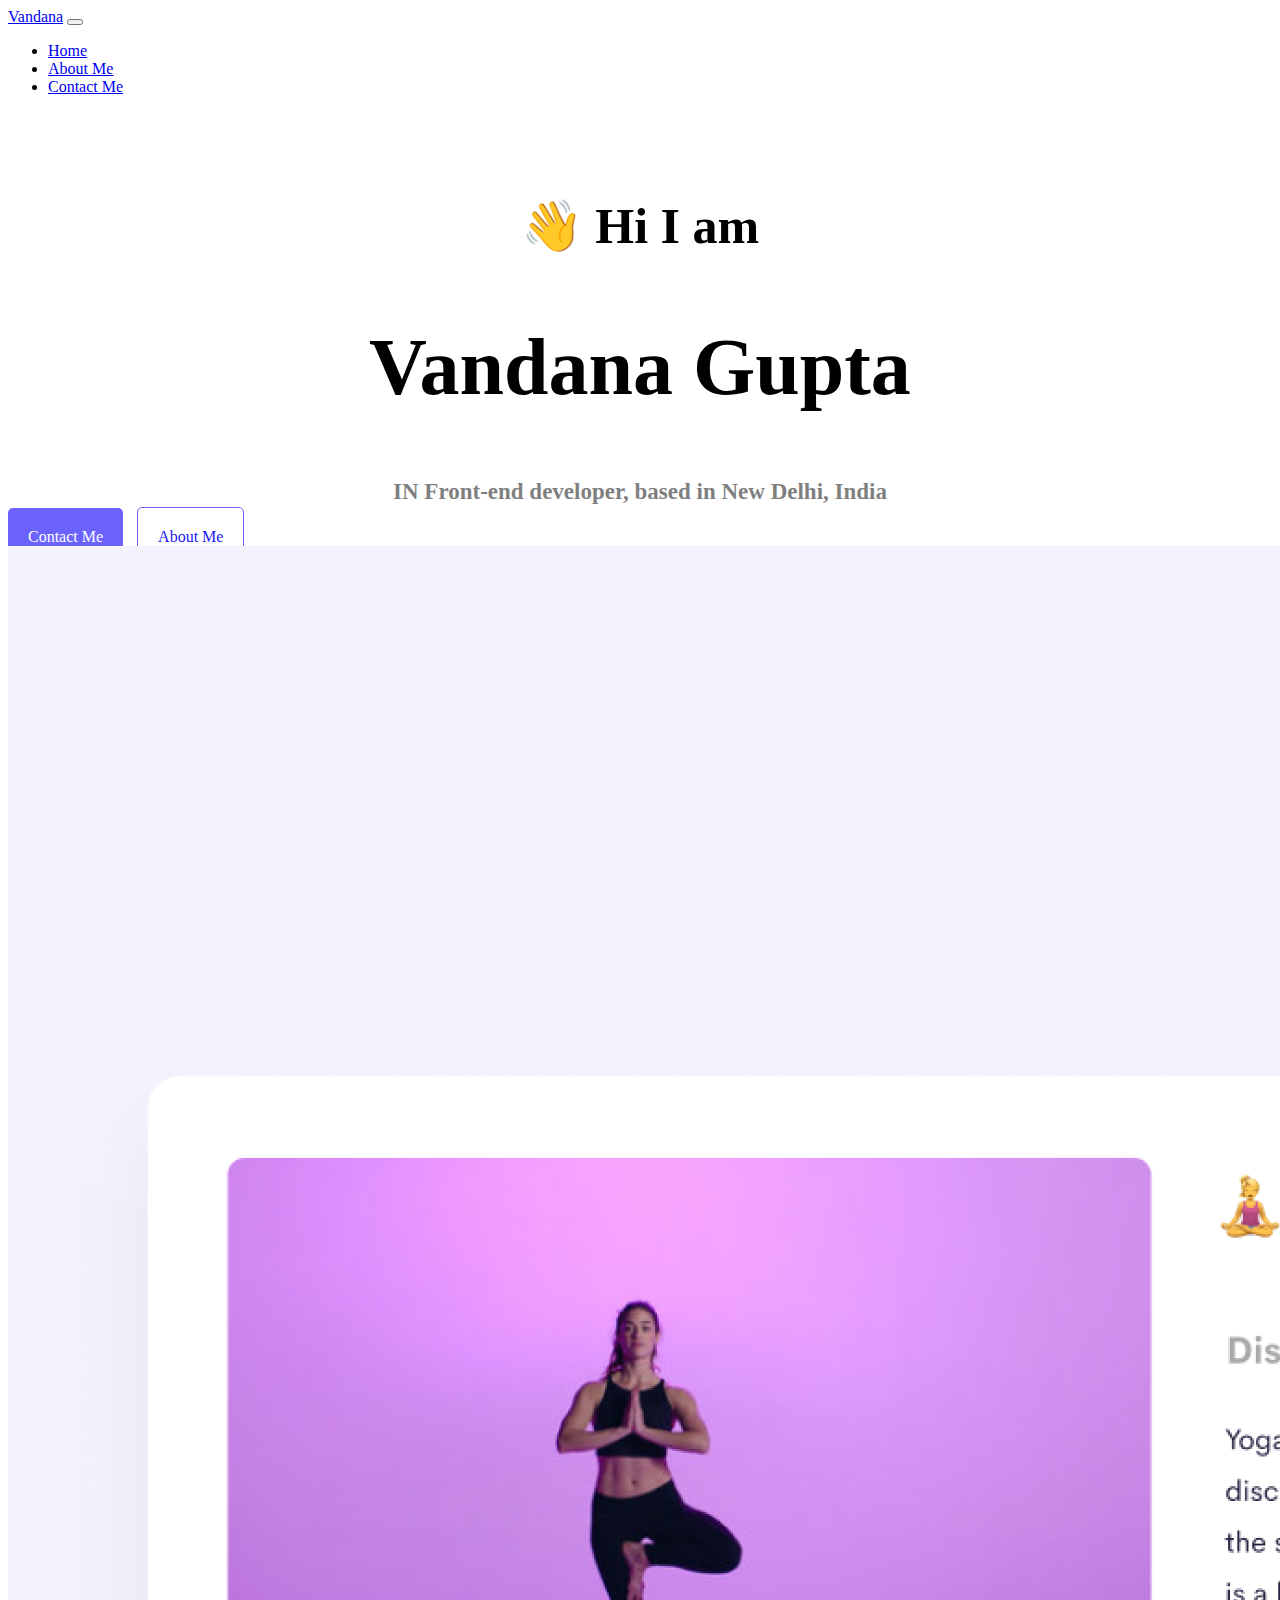
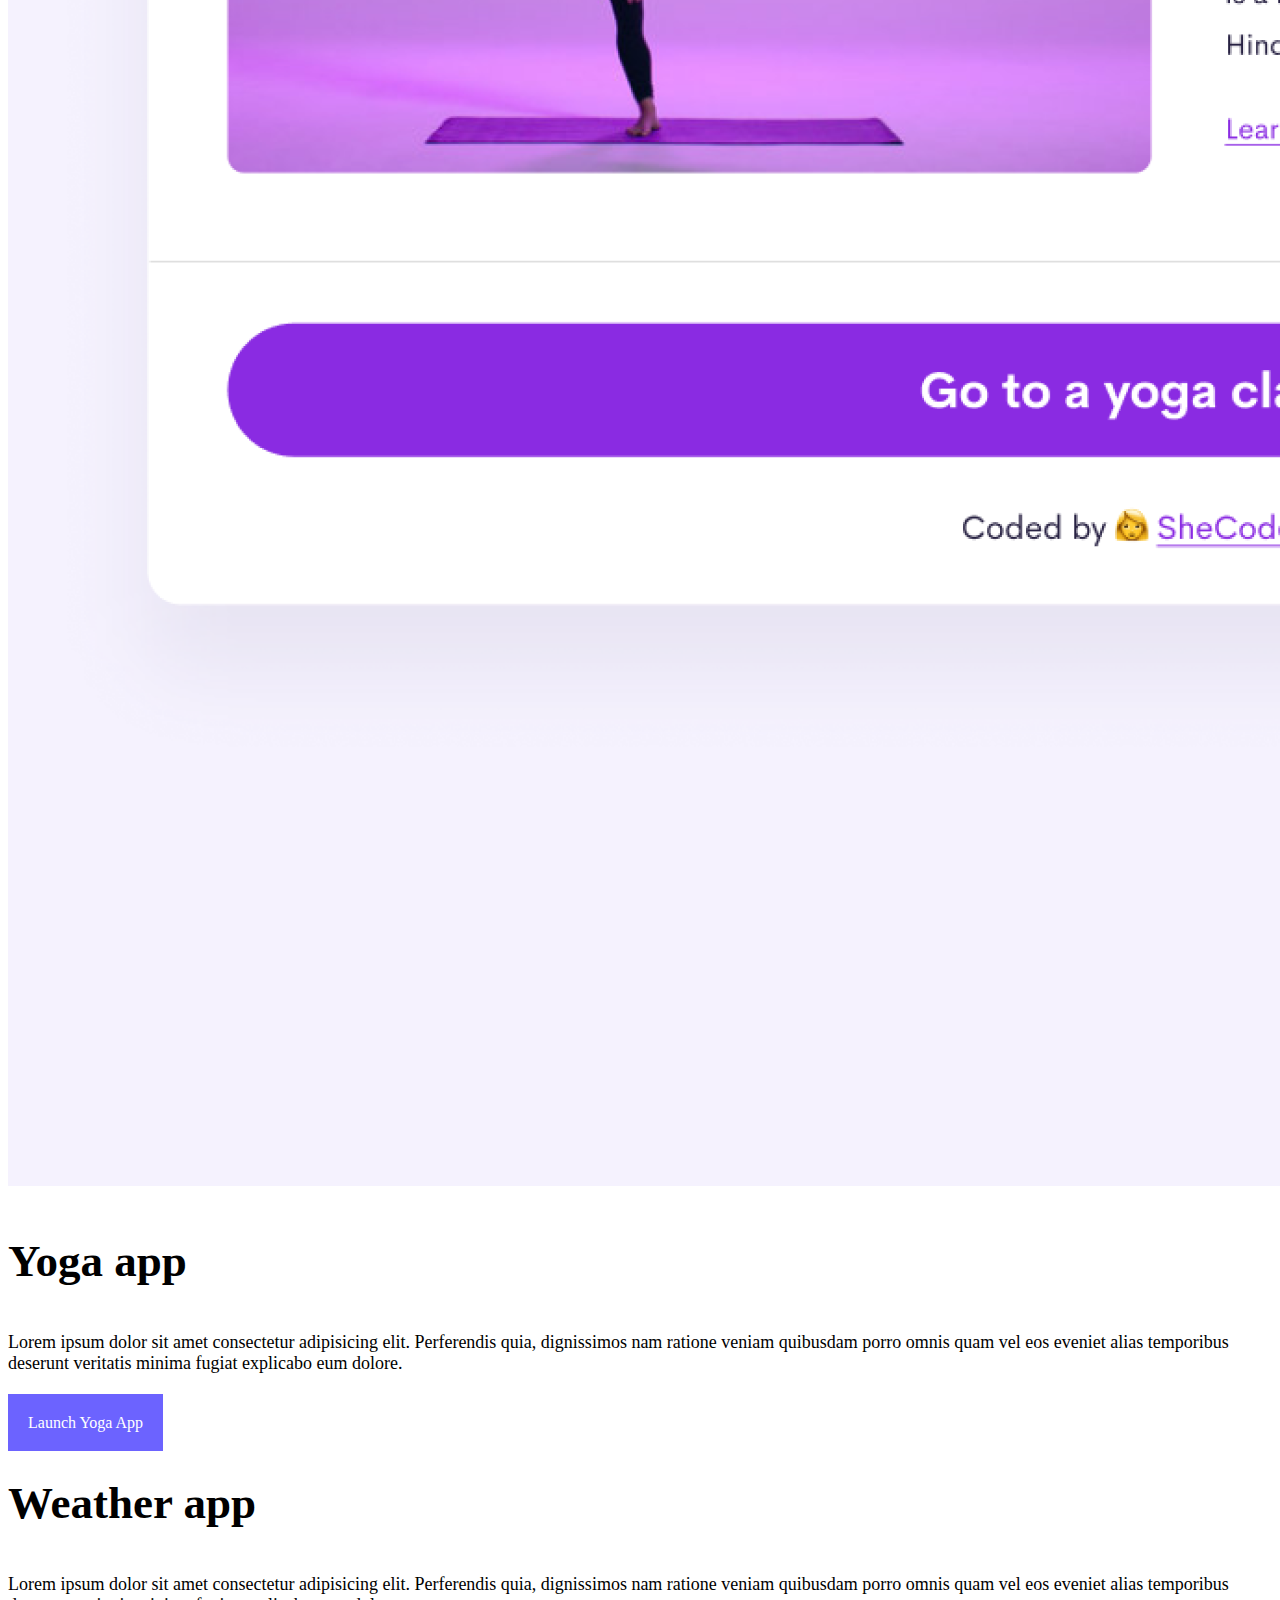
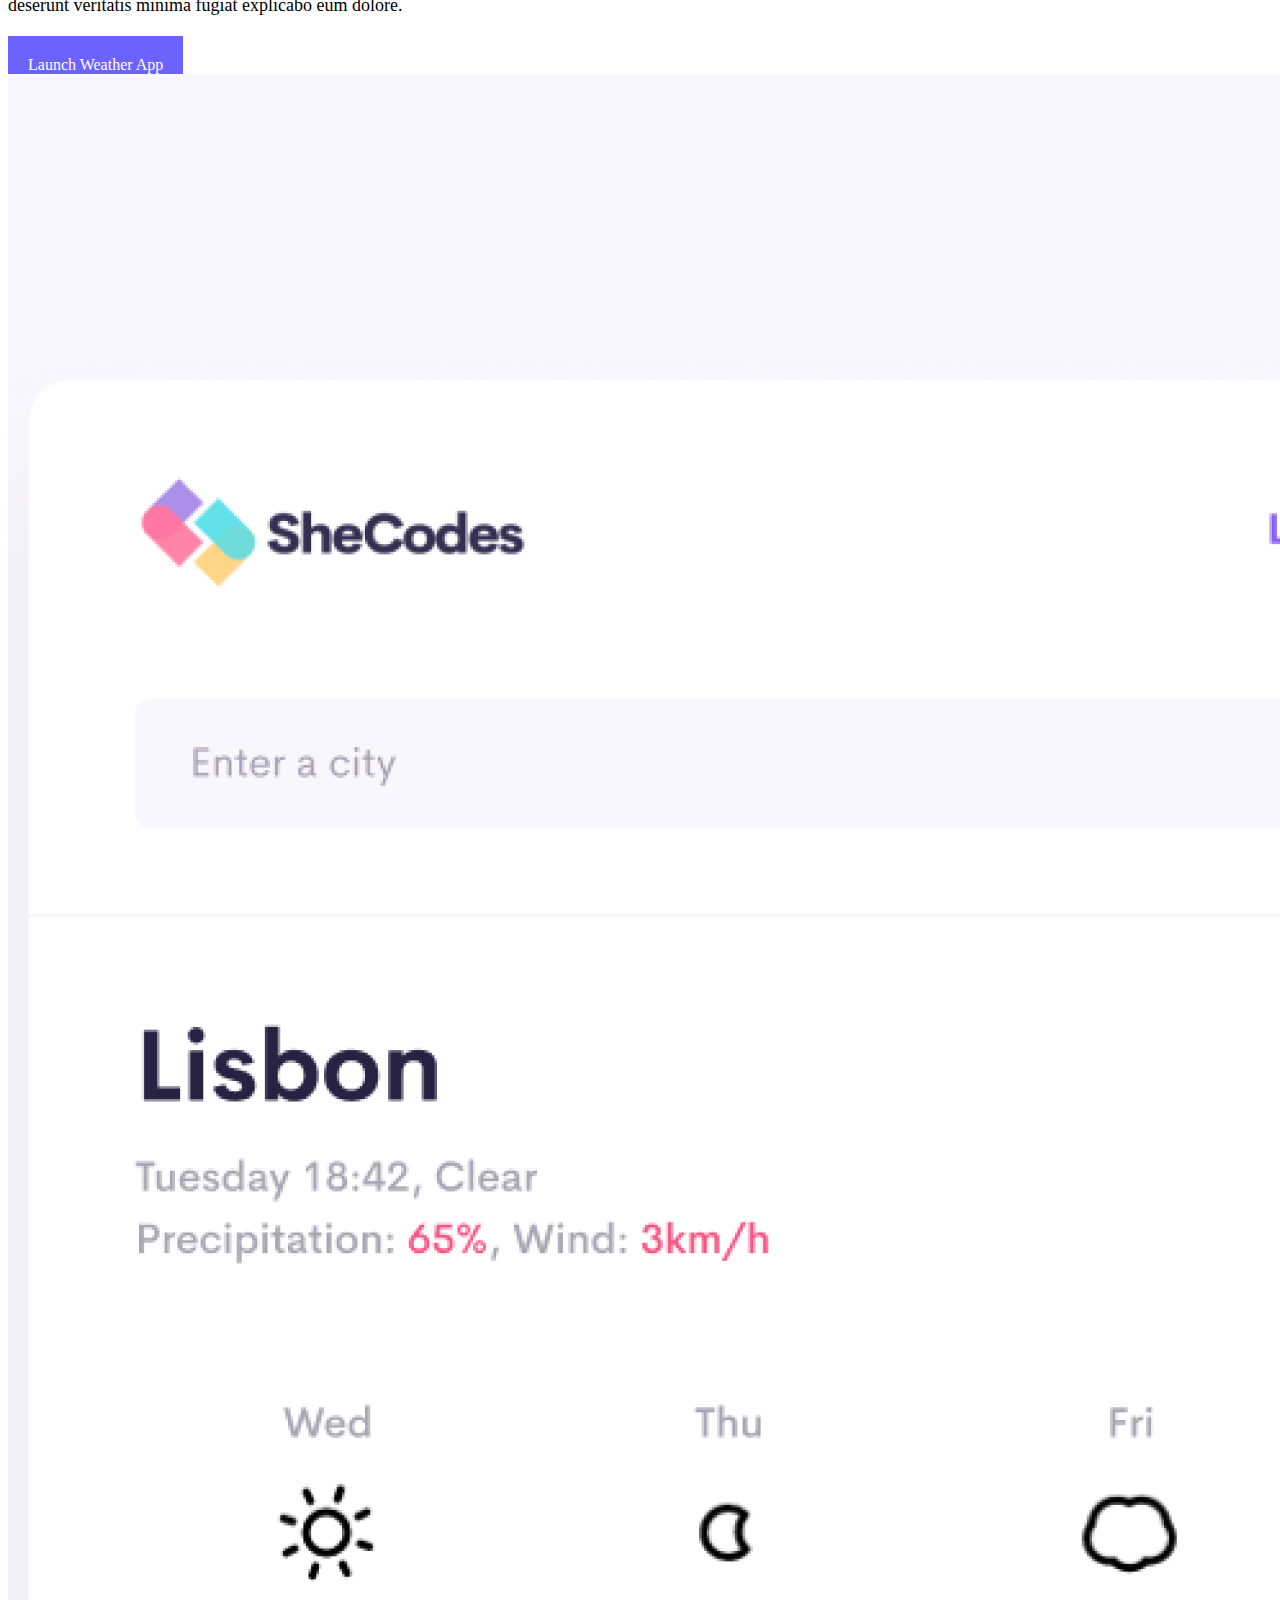
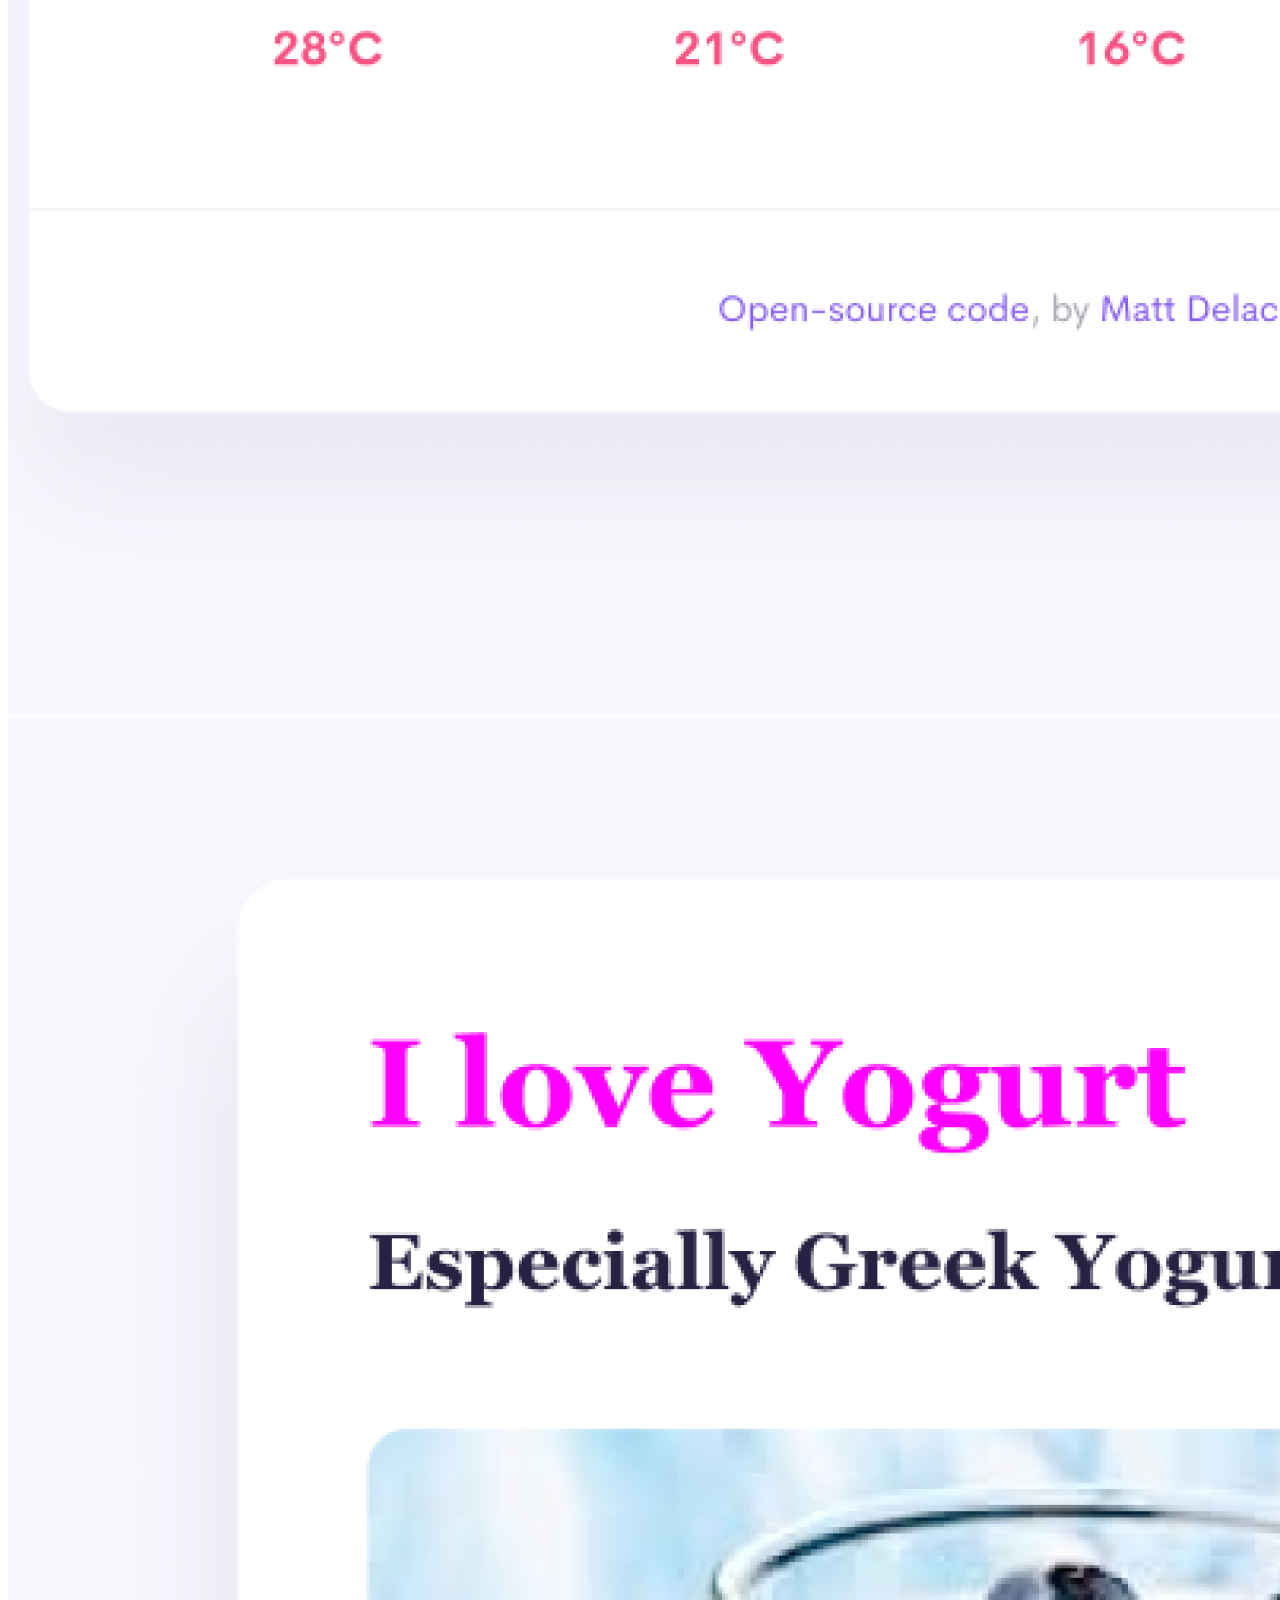
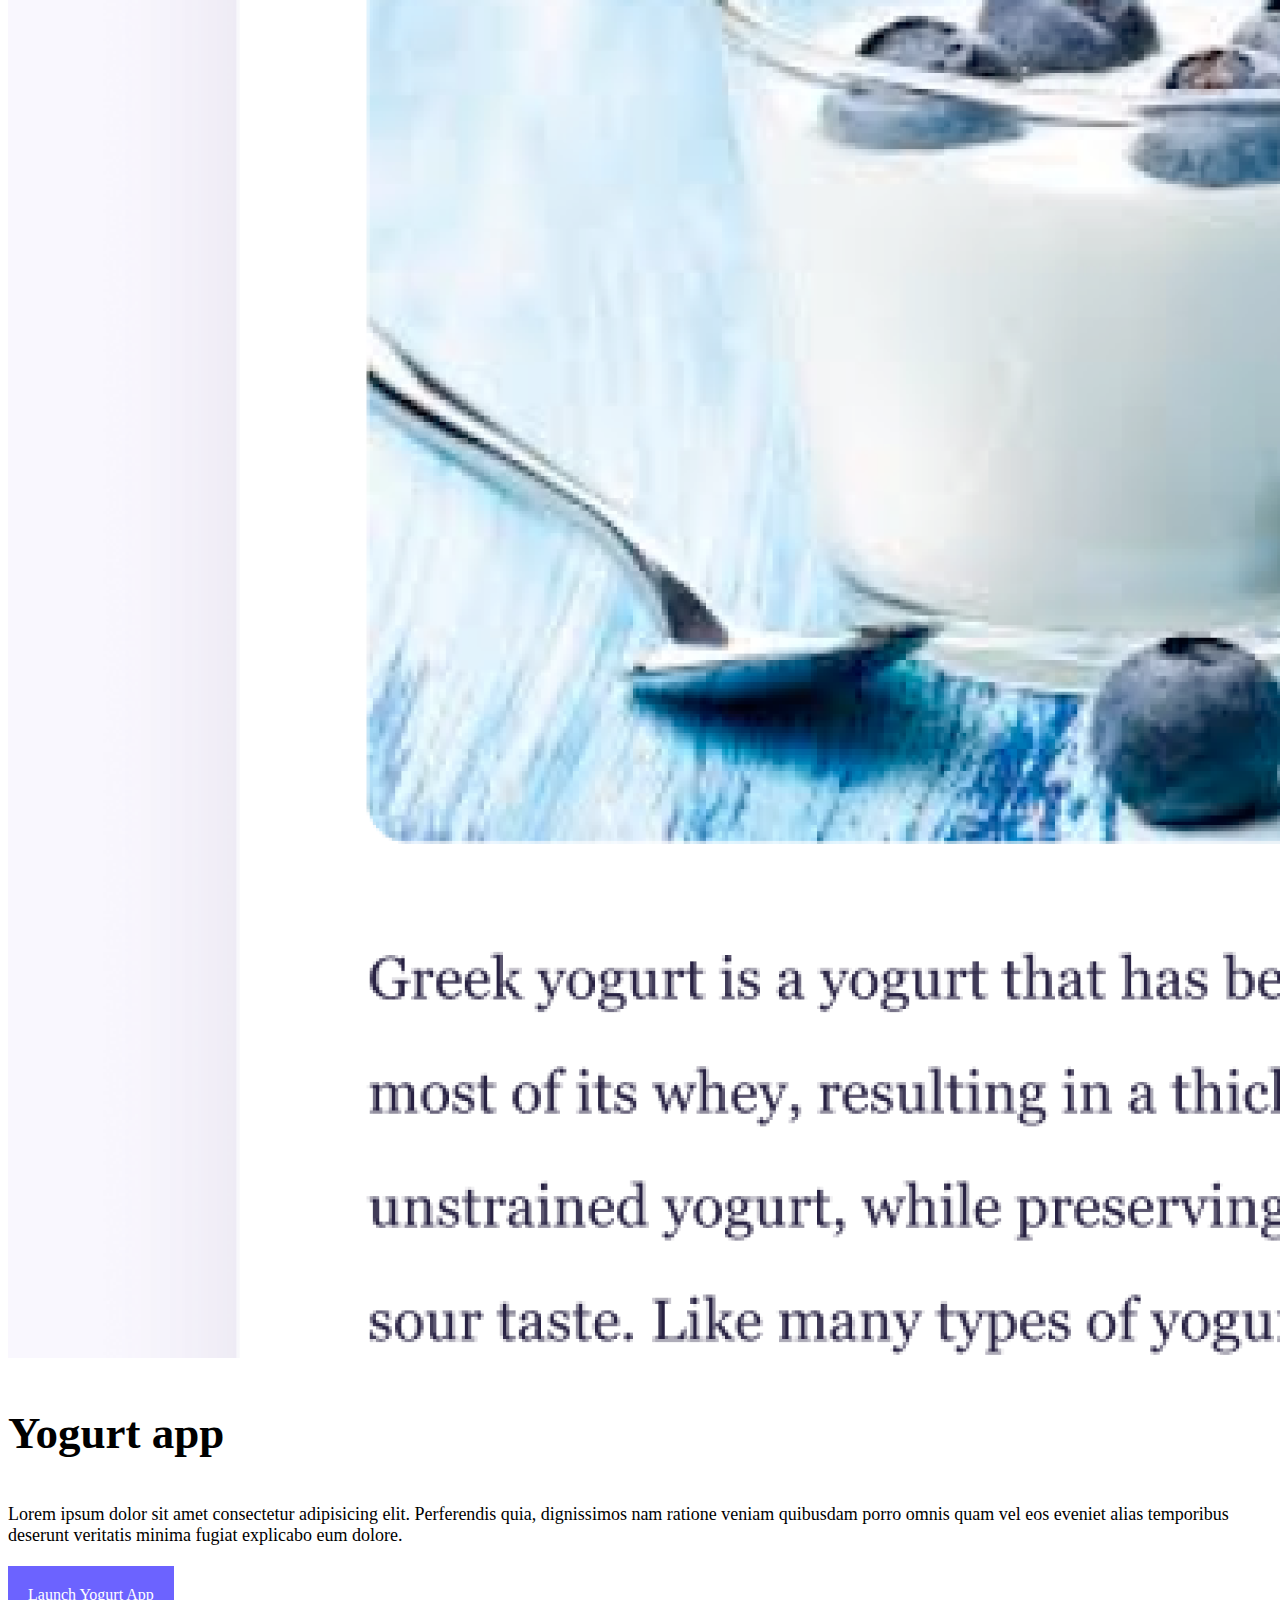
<file: index.html>
<!DOCTYPE html>
<html lang="en">
  <head>
    <meta charset="UTF-8" />
    <meta name="viewport" content="width=device-width, initial-scale=1.0" />
    <link
      href="https://cdn.jsdelivr.net/npm/bootstrap@5.0.2/dist/css/bootstrap.min.css"
      rel="stylesheet"
      integrity="sha384-EVSTQN3/azprG1Anm3QDgpJLIm9Nao0Yz1ztcQTwFspd3yD65VohhpuuCOmLASjC"
      crossorigin="anonymous"
    />
    <script
      src="https://cdn.jsdelivr.net/npm/bootstrap@5.0.2/dist/js/bootstrap.bundle.min.js"
      integrity="sha384-MrcW6ZMFYlzcLA8Nl+NtUVF0sA7MsXsP1UyJoMp4YLEuNSfAP+JcXn/tWtIaxVXM"
      crossorigin="anonymous"
    ></script>
    <link rel="stylesheet" href="src/style.css" />
    <title>
      About Me | Vandana Gupta - a front end developer in Delhi, India
    </title>
    <meta
      name="description"
      content="Best front end developer in Delhi, India"
    />
    <meta
      name="keywords"
      content="front-end-developer, delhi, Indian developer, website designer"
    />
  </head>
  <body>
    <nav class="navbar fixed-top navbar-expand-lg navbar-light bg-light">
      <div class="container">
        <a class="navbar-brand" href="/">Vandana</a>
        <button
          class="navbar-toggler"
          type="button"
          data-bs-toggle="collapse"
          data-bs-target="#navbarSupportedContent"
          aria-controls="navbarSupportedContent"
          aria-expanded="false"
          aria-label="Toggle navigation"
        >
          <span class="navbar-toggler-icon"></span>
        </button>
        <div class="collapse navbar-collapse" id="navbarSupportedContent">
          <ul class="navbar-nav me-auto mb-2 mb-lg-0">
            <li class="nav-item">
              <a class="nav-link active" aria-current="page" href="/">Home</a>
            </li>
            <li class="nav-item">
              <a class="nav-link" href="about.html">About Me</a>
            </li>
            <li class="nav-item">
              <a class="nav-link" href="about.html#contact">Contact Me</a>
            </li>
          </ul>
        </div>
      </div>
    </nav>
    <div class="banner">
      <h1>👋 Hi I am</h1>
      <h2>Vandana Gupta</h2>
      <h3>IN Front-end developer, based in New Delhi, India</h3>
    </div>
    <div class="d-flex justify-content-center mt-5 mb-5">
      <a href="about.html#contact" class="contact-link">Contact Me</a>
      <a href="about.html" class="about-link">About Me</a>
    </div>
    <div class="container">
      <div class="row">
        <div class="col-md-6">
          <img src="images/yoga.png" alt="yoga" class="img-fluid mob-img" />
        </div>
        <div class="col-md-6 webpage">
          <h3>Yoga app</h3>
          <p>
            Lorem ipsum dolor sit amet consectetur adipisicing elit. Perferendis
            quia, dignissimos nam ratione veniam quibusdam porro omnis quam vel
            eos eveniet alias temporibus deserunt veritatis minima fugiat
            explicabo eum dolore.
          </p>
          <a href="#" class="shadow-sm rounded launch-btn">Launch Yoga App</a>
        </div>
      </div>
      <div class="row mt-5">
        <div class="col-md-6 webpage">
          <h3>Weather app</h3>
          <p>
            Lorem ipsum dolor sit amet consectetur adipisicing elit. Perferendis
            quia, dignissimos nam ratione veniam quibusdam porro omnis quam vel
            eos eveniet alias temporibus deserunt veritatis minima fugiat
            explicabo eum dolore.
          </p>
          <a href="#" class="shadow-sm rounded launch-btn"
            >Launch Weather App</a
          >
        </div>
        <div class="col-md-6">
          <img src="images/weather.png" alt="yoga" class="img-fluid mob-img" />
        </div>
      </div>
      <div class="row mt-5 mb-5">
        <div class="col-md-6">
          <img src="images/yogurt.png" alt="yoga" class="img-fluid mob-img" />
        </div>
        <div class="col-md-6 webpage">
          <h3>Yogurt app</h3>
          <p>
            Lorem ipsum dolor sit amet consectetur adipisicing elit. Perferendis
            quia, dignissimos nam ratione veniam quibusdam porro omnis quam vel
            eos eveniet alias temporibus deserunt veritatis minima fugiat
            explicabo eum dolore.
          </p>
          <a href="#" class="shadow-sm rounded launch-btn">Launch Yogurt App</a>
        </div>
      </div>
    </div>
  </body>
</html>
</file>
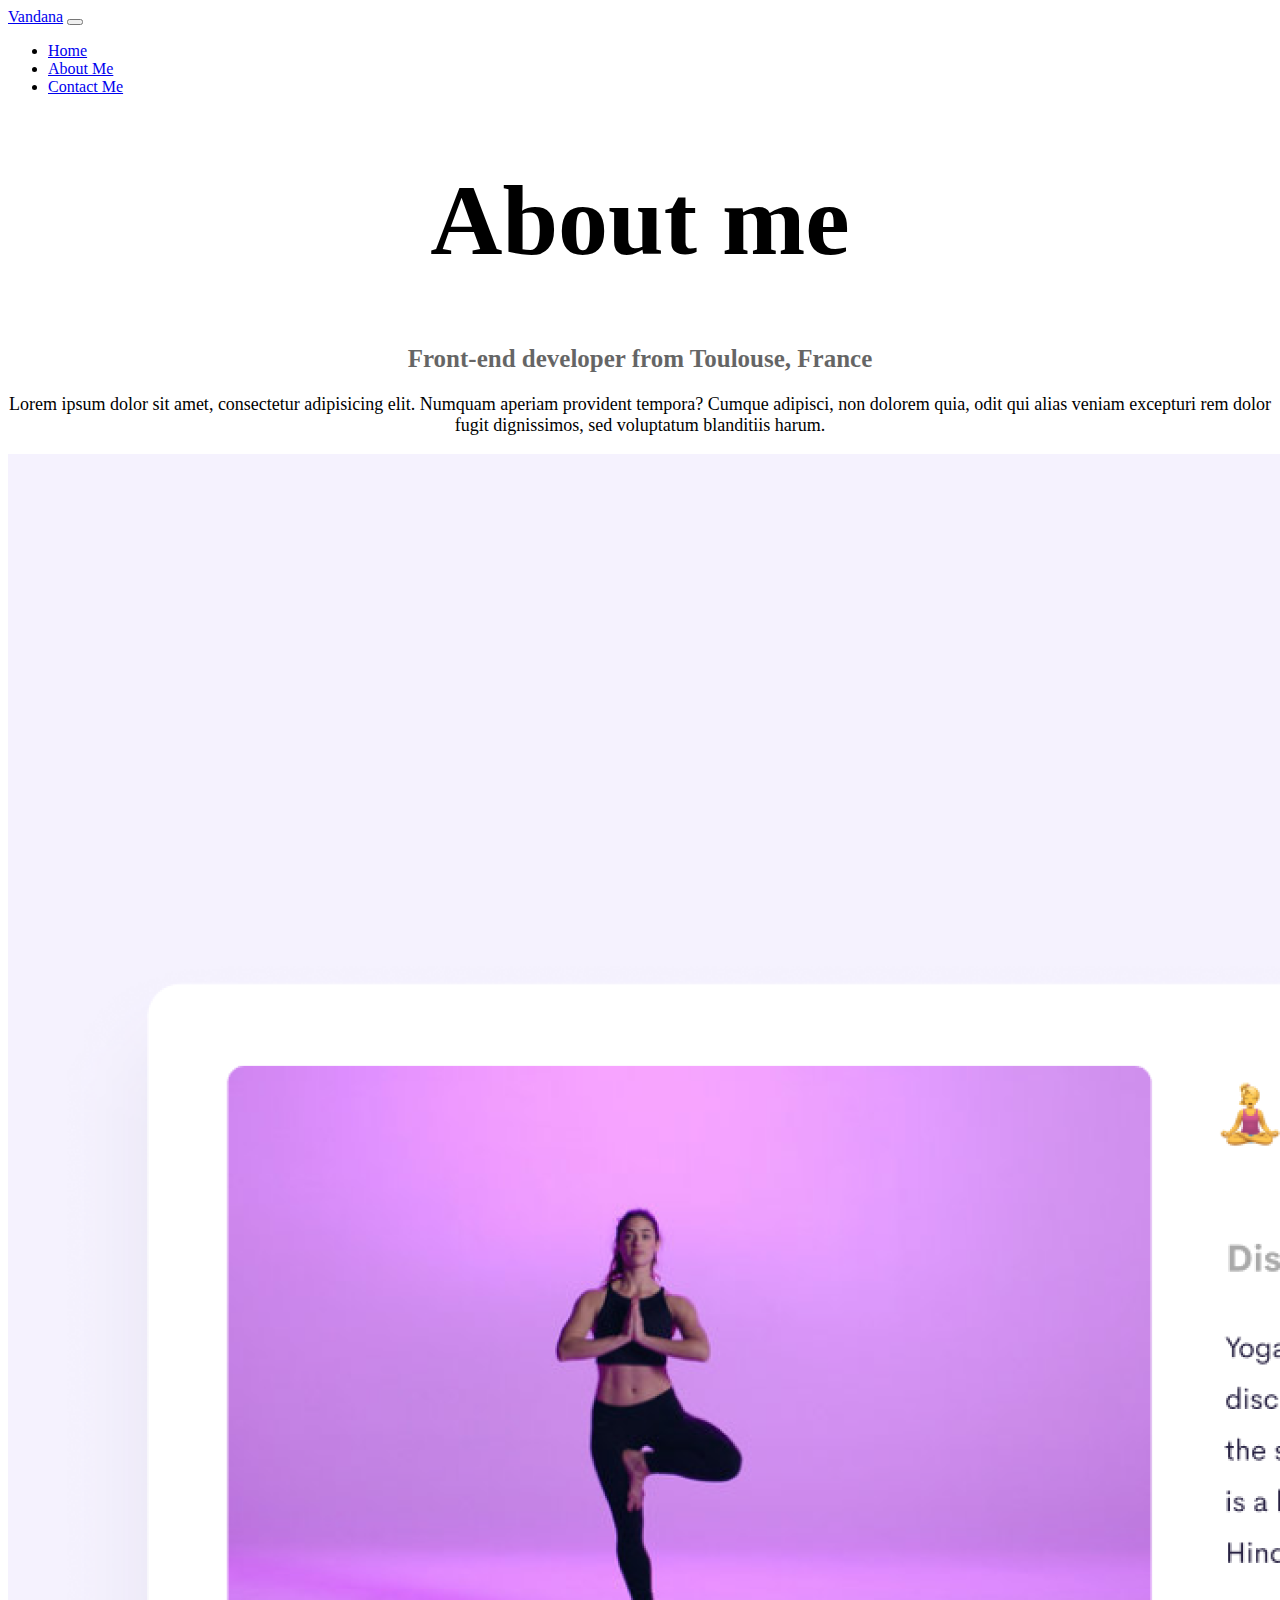
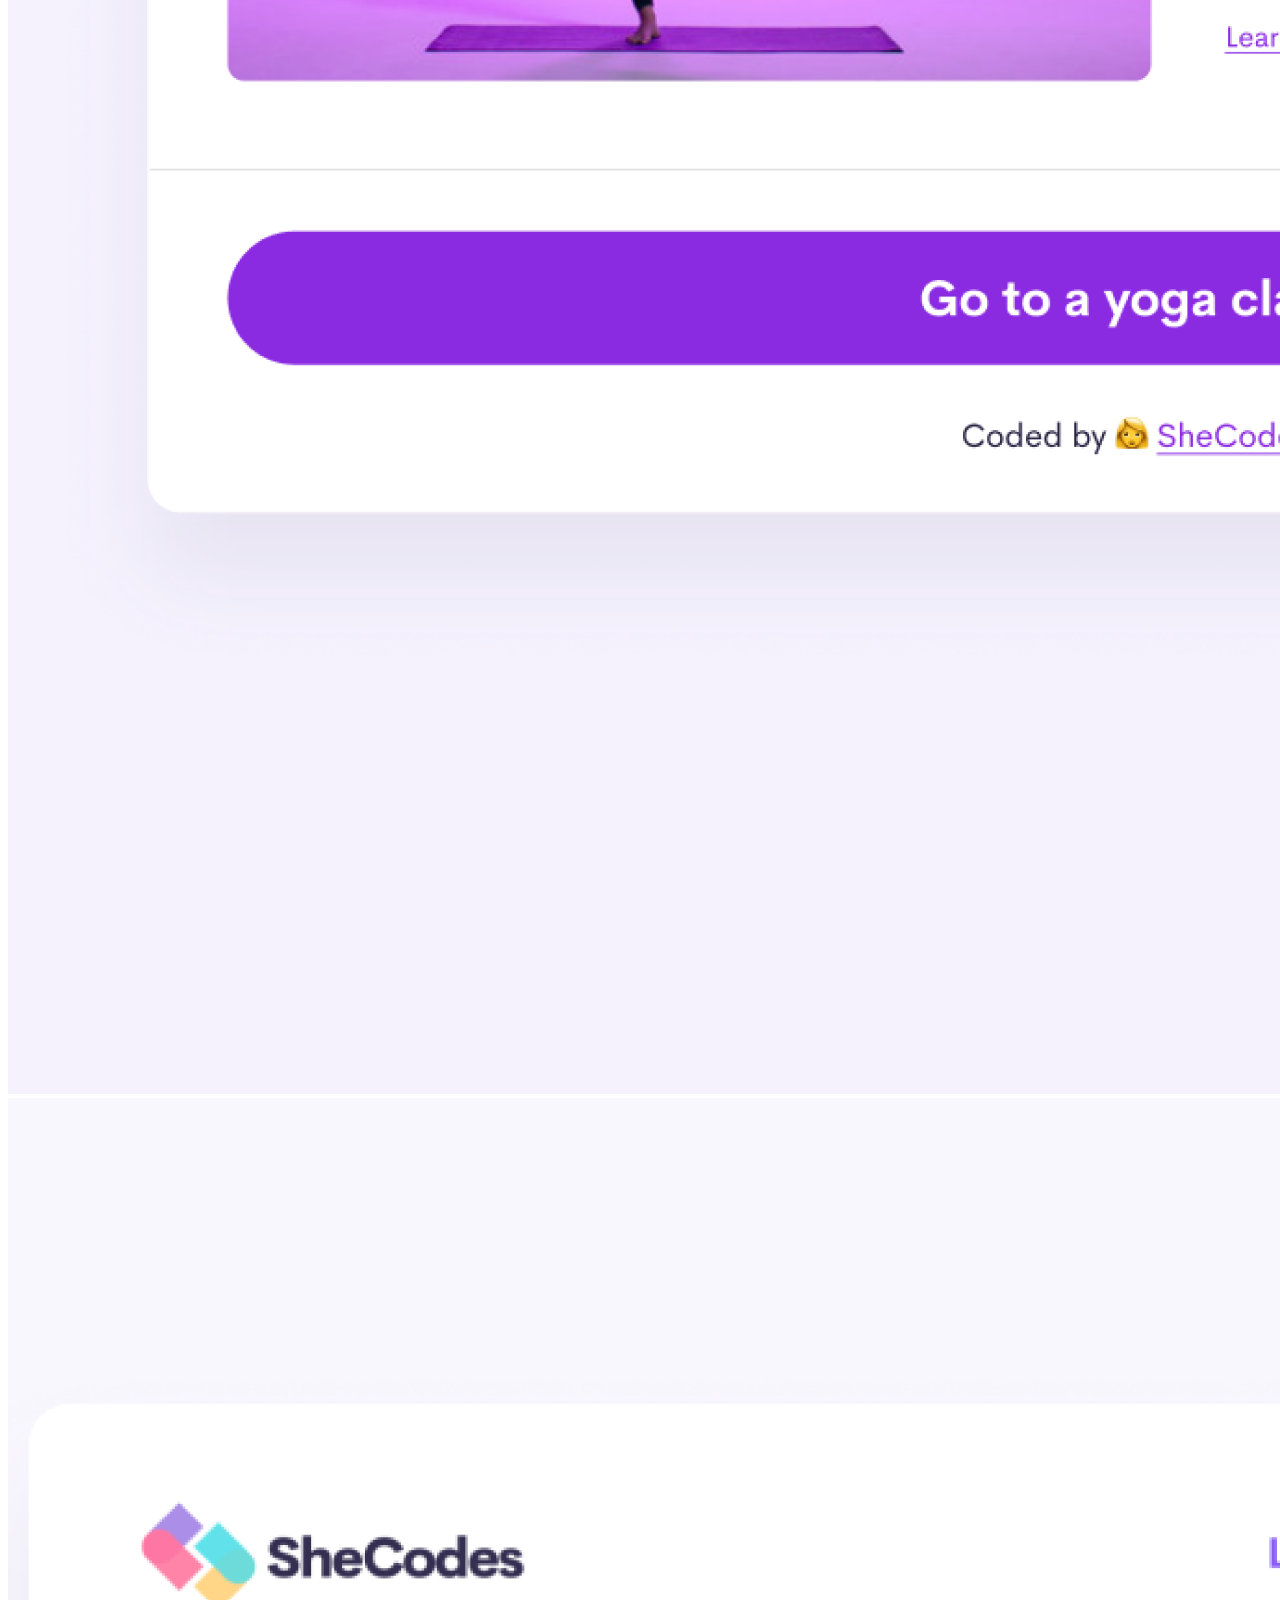
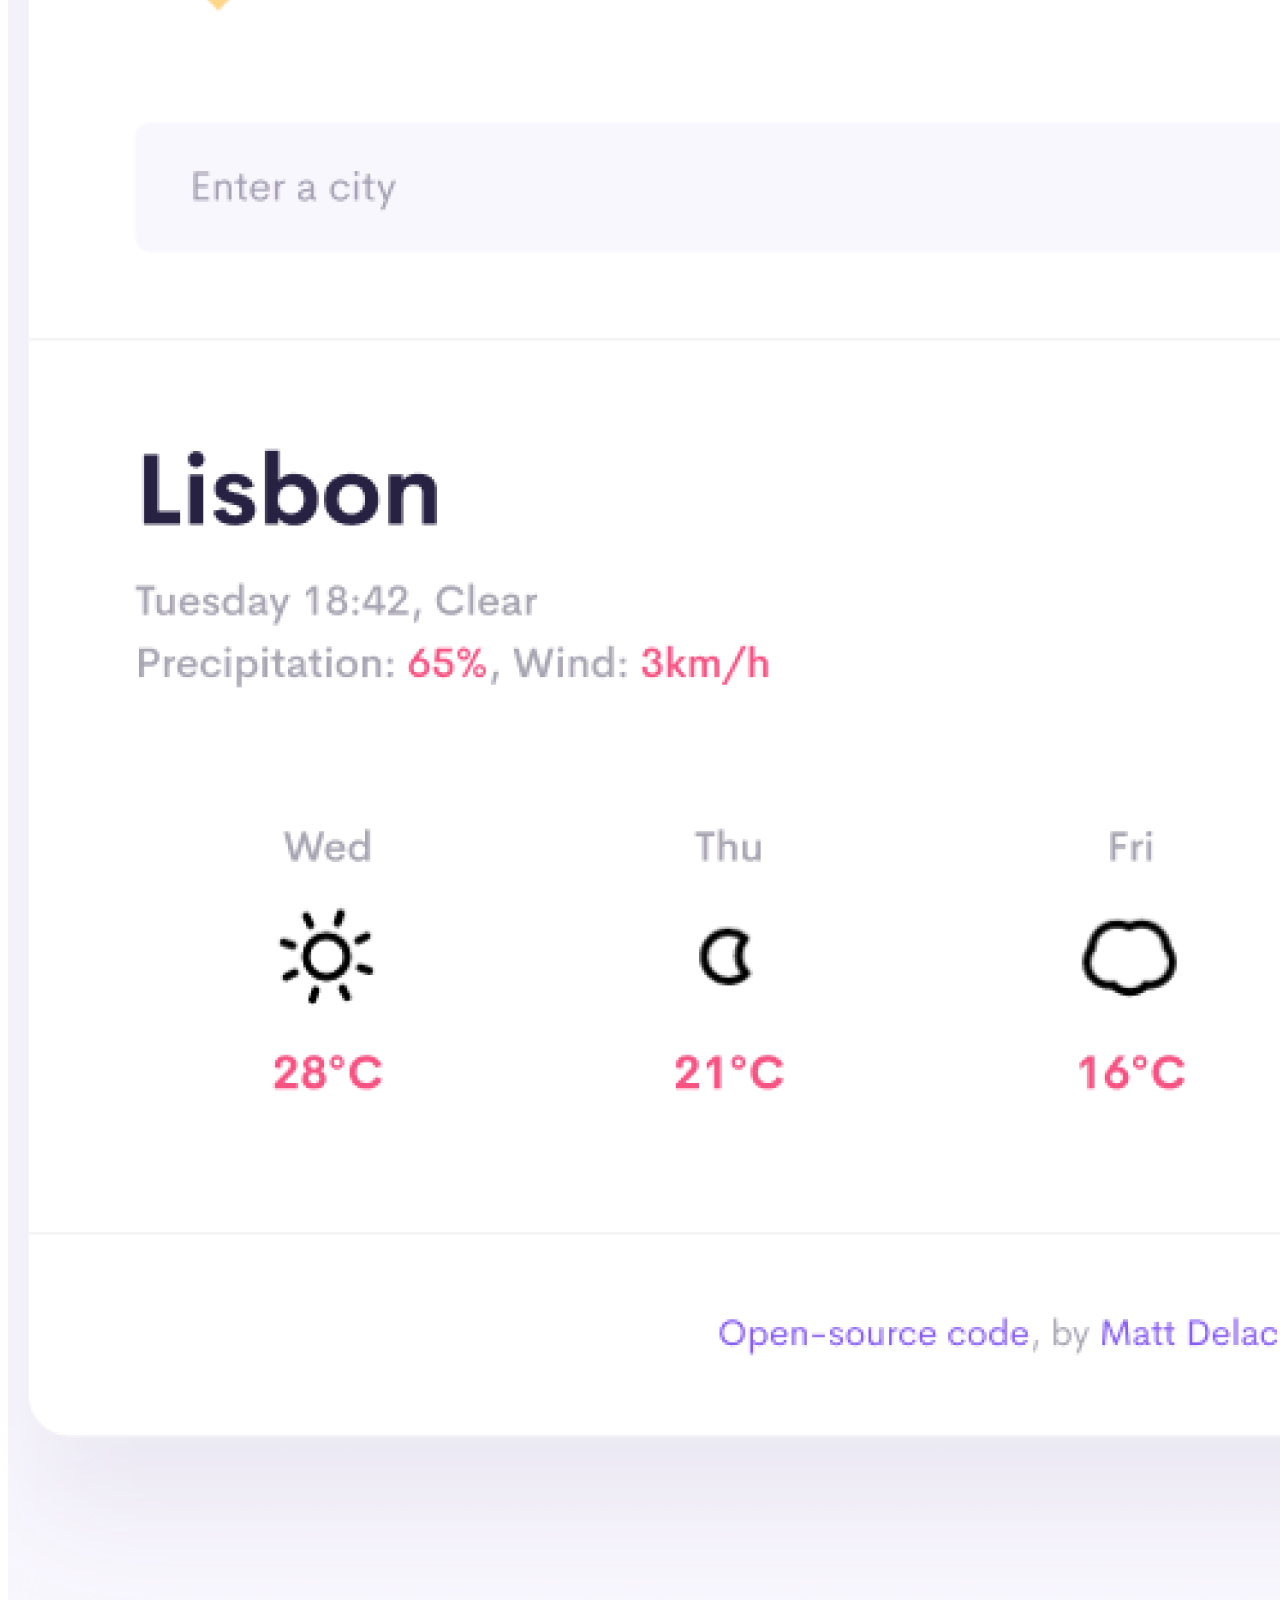
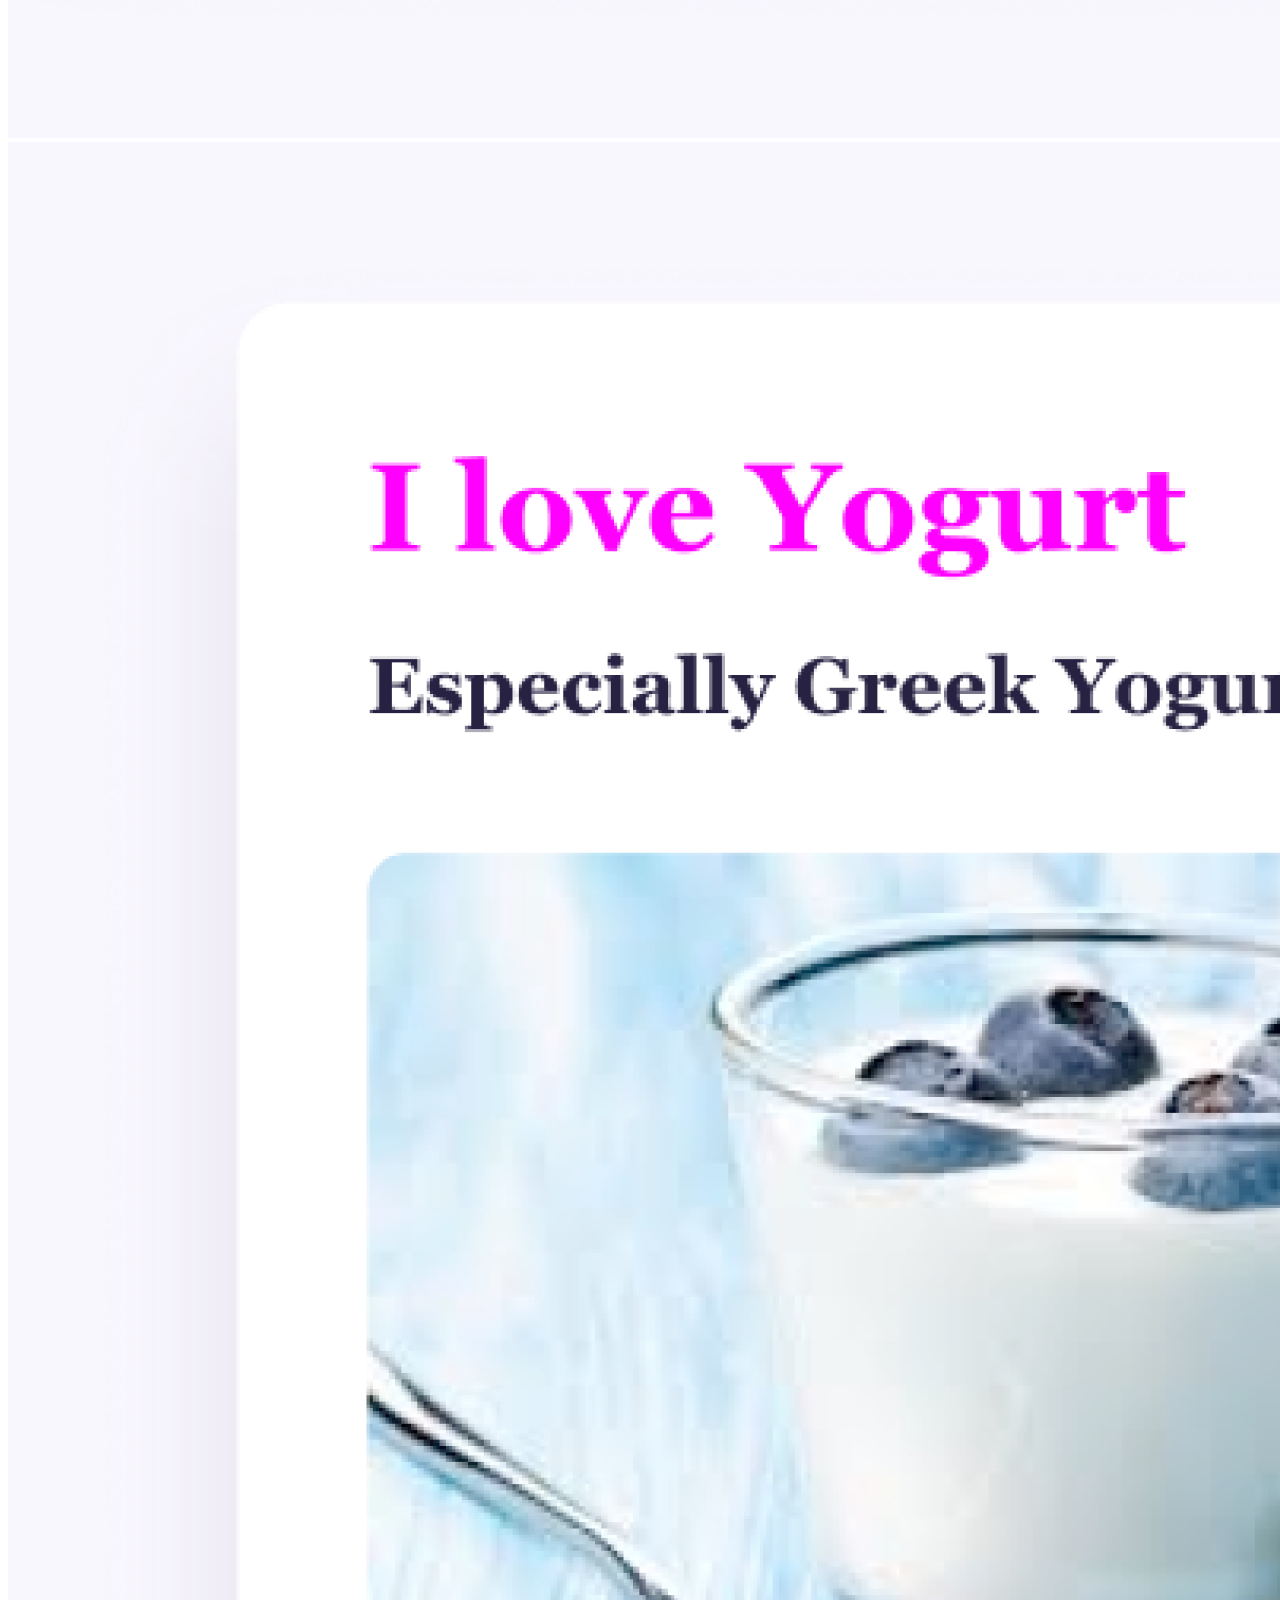
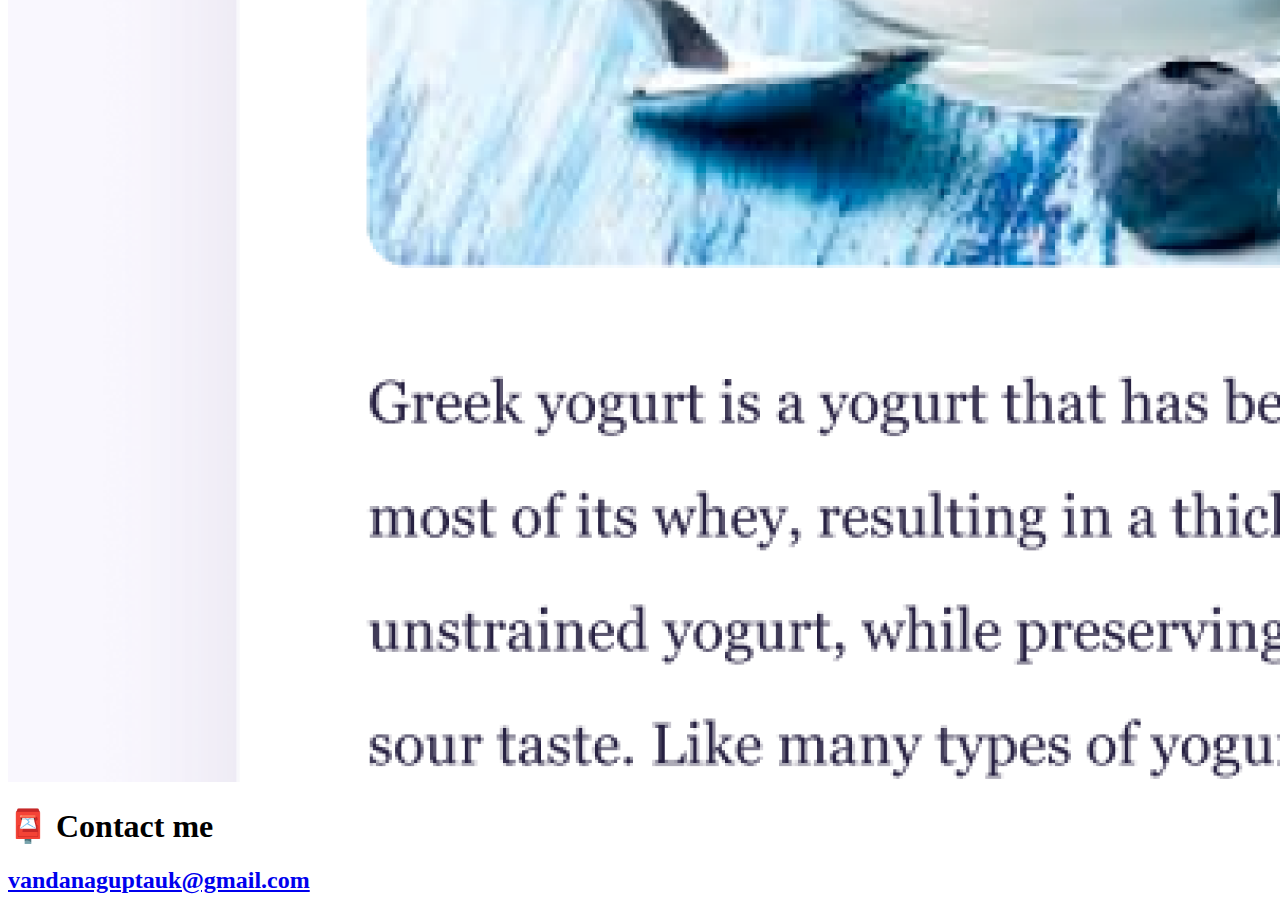
<file: about.html>
<!DOCTYPE html>
<html lang="en">
  <head>
    <meta charset="UTF-8" />
    <meta name="viewport" content="width=device-width, initial-scale=1.0" />
    <link
      href="https://cdn.jsdelivr.net/npm/bootstrap@5.0.2/dist/css/bootstrap.min.css"
      rel="stylesheet"
      integrity="sha384-EVSTQN3/azprG1Anm3QDgpJLIm9Nao0Yz1ztcQTwFspd3yD65VohhpuuCOmLASjC"
      crossorigin="anonymous"
    />
    <script
      src="https://cdn.jsdelivr.net/npm/bootstrap@5.0.2/dist/js/bootstrap.bundle.min.js"
      integrity="sha384-MrcW6ZMFYlzcLA8Nl+NtUVF0sA7MsXsP1UyJoMp4YLEuNSfAP+JcXn/tWtIaxVXM"
      crossorigin="anonymous"
    ></script>
    <link rel="stylesheet" href="src/style.css" />
    <title>
      About Me | Vandana Gupta - a front end developer in Delhi, India
    </title>
    <meta
      name="description"
      content="Best front end developer in Delhi, India"
    />
    <meta
      name="keywords"
      content="front-end-developer, delhi, Indian developer, website designer"
    />
  </head>
  <body>
    <nav class="navbar fixed-top navbar-expand-lg navbar-light bg-light">
      <div class="container">
        <a class="navbar-brand" href="/">Vandana</a>
        <button
          class="navbar-toggler"
          type="button"
          data-bs-toggle="collapse"
          data-bs-target="#navbarSupportedContent"
          aria-controls="navbarSupportedContent"
          aria-expanded="false"
          aria-label="Toggle navigation"
        >
          <span class="navbar-toggler-icon"></span>
        </button>
        <div class="collapse navbar-collapse" id="navbarSupportedContent">
          <ul class="navbar-nav me-auto mb-2 mb-lg-0">
            <li class="nav-item">
              <a class="nav-link active" aria-current="page" href="/">Home</a>
            </li>
            <li class="nav-item">
              <a class="nav-link" href="about.html">About Me</a>
            </li>
            <li class="nav-item">
              <a class="nav-link" href="about.html#contact">Contact Me</a>
            </li>
          </ul>
        </div>
      </div>
    </nav>
    <div class="about-banner container-fluid mt-5 mb-4">
      <h1>About me</h1>
      <h2>Front-end developer from Toulouse, France</h2>
      <p class="mt-4">
        Lorem ipsum dolor sit amet, consectetur adipisicing elit. Numquam
        aperiam provident tempora? Cumque adipisci, non dolorem quia, odit qui
        alias veniam excepturi rem dolor fugit dignissimos, sed voluptatum
        blanditiis harum.
      </p>
    </div>
    <div class="container">
      <div class="row">
        <div class="col-md-4">
          <img
            src="images/yoga.png"
            alt="Yoga"
            class="img-fluid border-1 p-2 shadow-sm rounded"
          />
        </div>
        <div class="col-md-4">
          <img
            src="images/weather.png"
            alt="weather"
            class="img-fluid border-1 p-2 shadow-sm rounded"
          />
        </div>
        <div class="col-md-4">
          <img
            src="images/yogurt.png"
            alt="yogurt"
            class="img-fluid border-1 p-2 shadow-sm rounded"
          />
        </div>
      </div>
    </div>
    <div class="footer text-center mt-5 mb-5" id="contact">
      <h1>📮 Contact me</h1>
      <h2>
        <a href="mailto:vandanaguptauk@gmail.com">vandanaguptauk@gmail.com</a>
      </h2>
    </div>
  </body>
</html>
</file>
<file: src/style.css>
.banner {
  text-align: center;
  margin-top: 8%;
}
.banner h1 {
  font-size: 50px;
}
.banner h2 {
  font-size: 80px;
}
.banner h3 {
  font-size: 23px;
  opacity: 0.5;
}
.contact-link {
  text-decoration: none;
  border-radius: 5px;
  background: #6c63ff;
  padding: 20px;
  color: white;
}
.contact-link:hover {
  color: white;
}
.about-link {
  text-decoration: none;
  border-radius: 5px;
  border: 1px solid #6c63ff;
  background: white;
  padding: 20px;
  color: rgb(24, 24, 247);
  margin-left: 10px;
}
.about-banner {
  text-align: center;
}
.about-banner h1 {
  font-size: 100px;
}
.about-banner h2 {
  font-size: 25px;
  opacity: 0.6;
}
.about-banner p {
  font-size: 18px;
}
.webpage h3 {
  font-size: 45px;
}
.webpage p {
  font-size: 18px;
  margin-bottom: 40px;
}
.launch-btn {
  padding: 20px;
  text-decoration: none;
  background: #6c63ff;
  color: white;
}
.launch-btn:hover {
  color: white;
}
@media (max-width: 576px) {
  .about-banner h1 {
    font-size: 40px;
  }
  .about-banner h2 {
    font-size: 20px;
  }
  .about-banner p {
    font-size: 14px;
  }
  .banner h1 {
    font-size: 35px;
  }
  .banner h2 {
    font-size: 40px;
  }
  .banner h3 {
    font-size: 16px;
  }
  .banner {
    margin-top: 14%;
  }
  .mob-img {
    display: none;
  }
  .webpage {
    text-align: center;
  }
  .webpage h3 {
    font-size: 35px;
  }
  .webpage p {
    line-height: 1.6;
  }
  .launch-btn {
    display: block;
  }
}
</file>
